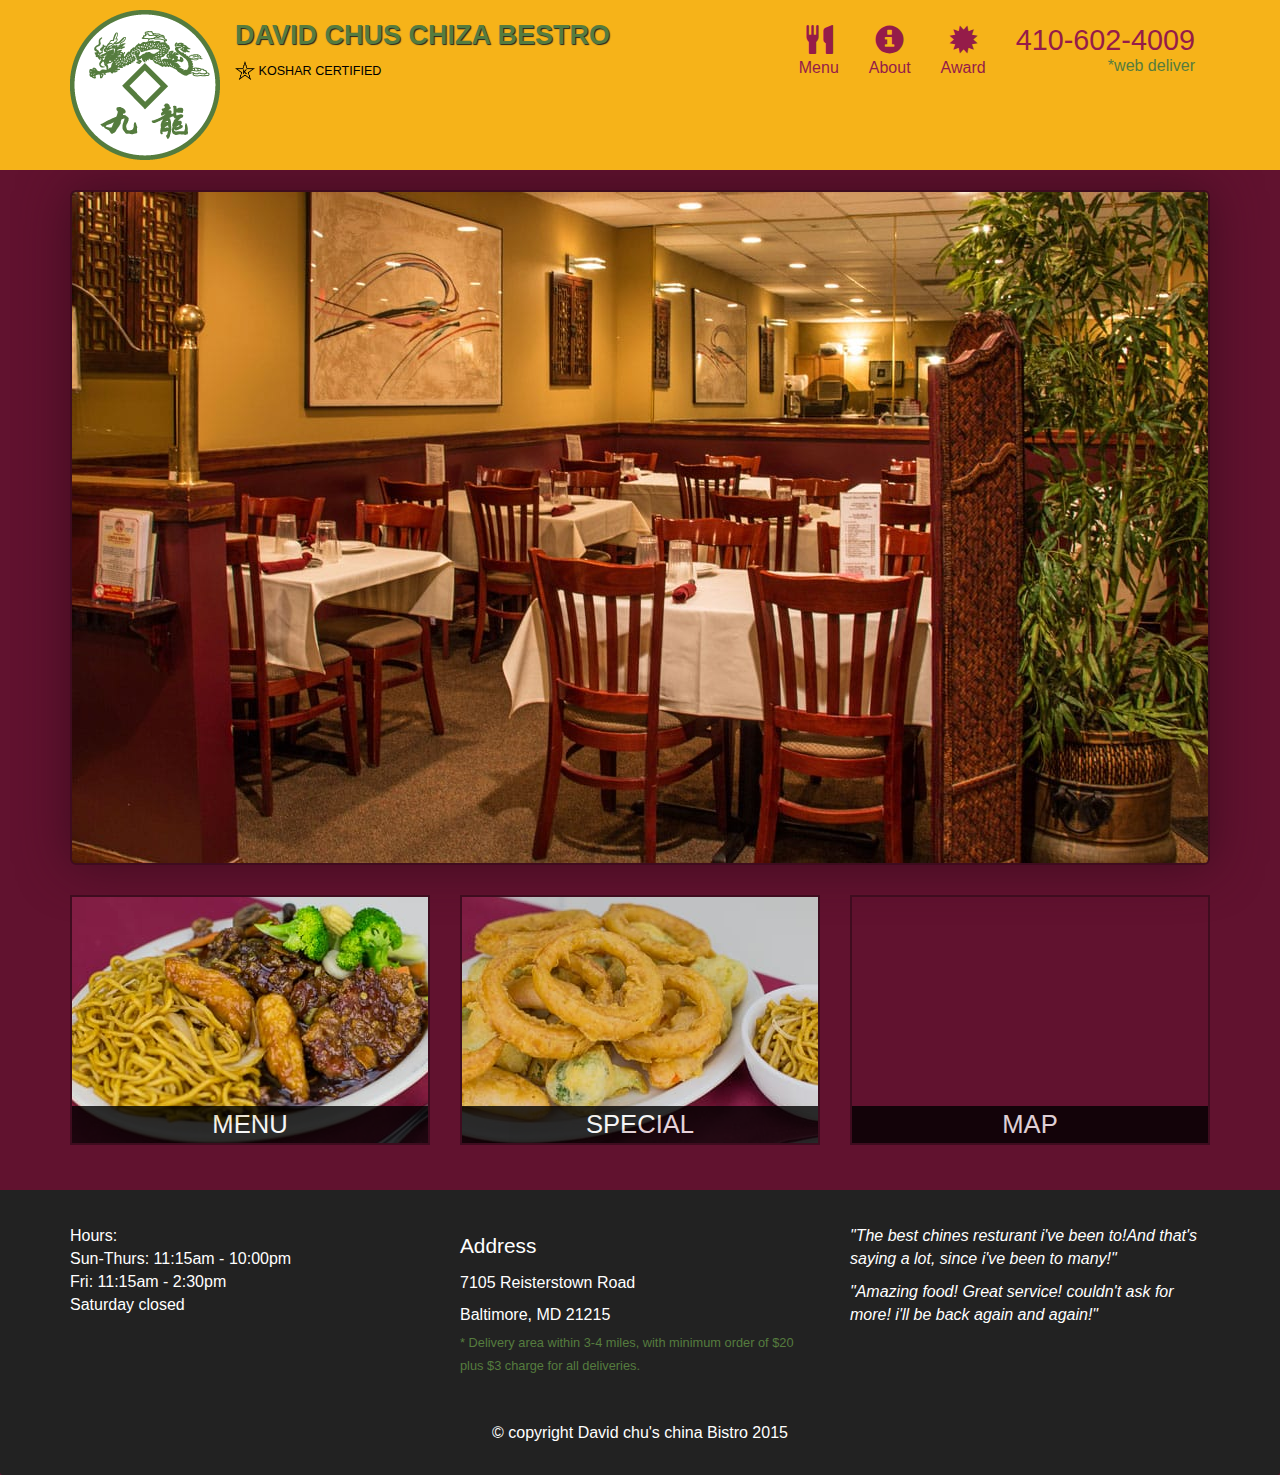
<file: module5/index.html>
<!DOCTYPE html>
<html lang="en">
<head>
    <meta charset="UTF-8">
    <meta http-equiv="X-UA-Compatible" content="IE=edge">
    <meta name="viewport" content="width=device-width, initial-scale=1.0">
    <link rel="stylesheet" href="https://maxcdn.bootstrapcdn.com/bootstrap/3.4.1/css/bootstrap.min.css">
  <link rel="stylesheet"  href="style.css">
  <script src="https://ajax.googleapis.com/ajax/libs/jquery/3.5.1/jquery.min.js"></script>
  <script src="https://maxcdn.bootstrapcdn.com/bootstrap/3.4.1/js/bootstrap.min.js"></script>
    <title>DAVID CHUS CHIZA BESTRO</title>
</head>
<body>
    <header>
    <nav id="header-nav" class="navbar navbar-default">
        <div class="container">
            <div class="navbar-header">
                <a href="index.html" class="pull-left visible-md visible-lg">
                
                <div id="logo-image" aria-multiline="logo-image"></div>
                </a>
                <div class="navbar-brand">
                <a  href="index.html" ><h1>DAVID CHUS CHIZA BESTRO</h1></a>
                <p>
                    <img src="image/image8.png" width="20px" alt="kosher certification">
                    <span>Koshar Certified</span>
                </p>
            </div>
            <button type="button" class="navbar-toggle collapsed" data-toggle="collapse" data-target="#collapsable-nav" aria-expanded="false">
                <span class="icon-bar"></span>
                <span class="icon-bar"></span>
                <span class="icon-bar"></span>                        
              </button>
            </div>
            <div id="collapsable-nav" class="collapse navbar-collapse">
                <ul id="nav-list" class="nav navbar-nav navbar-right">
                    <li >
                        <a href="menu-categories.html">
                            <span class="glyphicon glyphicon-cutlery"></span><br class="hidden-xs"> Menu</a>
                    </li>
                    <li>
                        <a href="#">
                            <span class="glyphicon glyphicon-info-sign "></span><br class="hidden-xs"> About</a>
                    </li>
                    <li>
                        <a href="#">
                            <span class="glyphicon glyphicon-certificate"></span><br class="hidden-xs"> Award </a>
                    </li>
                    <li id="phone" class="hidden-xs">
                        <a href="tel:410-602-4009">
                            <span>410-602-4009</span> </a><div>*web deliver</div>
                    </li>
                </ul>
            </div>
        </div>
    </nav>
    
    </header>
     <div id="call-button" class="visible-xs">
         <a class="btn" href="tel:410-602-4009">
             <span class="glyphicon glyphicon-earphone"></span>
             410-602-4009
         </a>
     </div>
     <div id="xs-deliver" class="text-center visible-xs">* we deliver</div>
    
    <div id="main-content" class="container">
        <div class="jumbotron">
            <img src="image/image2.jpg" alt="picture of resturant" class="img-responsive visible-xs">
        </div>
      <div id="home-title" class="row">
          <div class="col-md-4 col-sm-6 col-xs-12">
              <a href="menu-categories.html"><div id="menu-title"><span>menu</span> </div> </a>
          </div>
          <div class="col-md-4 col-sm-6 col-xs-12">
              <a href="single-category.html"><div id="special-title"><span>special</span> </div> </a>
          </div>
          <div class="col-md-4 col-sm-12 col-xs-12">
            <a href="https://www.google.com/maps/place/
            David+Chu's+China+Bistro/@39.3635874,-76.7138622,17z/data=!4
            m14!1m7!3m6!1s0x89c81a14e7817803:0xab20a0e99daa17ea!2sDavid+
            Chu's+China+Bistro!8m2!3d39.3635903!4d-76.7116881!16s%2Fg%2F1tt8d6_y!3m5!1s0x89c81a14e7817803:0xab20a0e99daa17ea!8m2!3d39.3635903!4d-76.7116881!16s%2Fg%2F1tt8d6_y?entry=ttu" target="_blank">
                <div id="map-title">
         <iframe src="https://www.google.com/maps/embed?pb=!1m14!1m8!1m3!1d3084.675373580114!2d-76.7138622!3d39.3635874!3m2!1i1024!2i768!4f13.1!3m3!1m2!1s0x89c81a14e7817803%3A0xab20a0e99daa17ea!2sDavid%20Chu&#39;s%20China%20Bistro!5e0!3m2!1sen!2s!4v1694851391661!5m2!1sen!2s" width="100%" height="250" style="border:0;" allowfullscreen="" loading="lazy" referrerpolicy="no-referrer-when-downgrade"></iframe>
                 <span>map</span> 

                </div>
            </a>
         </div>        
     </div><!--end of the home title -->
    </div><!---end of the #main content-->

    <footer class="panel-footer">
     <div class="container">
      <div class="row">
       <section id="hour" class="col-sm-4">
        <span>Hours:</span><br>
        Sun-Thurs: 11:15am - 10:00pm<br>
        Fri: 11:15am - 2:30pm<br>
        Saturday closed
        <hr class="visible-xs">
       </section>
       <section id="address" class="col-sm-4">
        <span>Address</span><br>
        7105 Reisterstown Road<br>
        Baltimore, MD 21215
        <P>* Delivery area within 3-4 miles, with minimum order of
         $20 plus $3 charge for all deliveries.</P>
         <hr class="visible-xs">
       </section>
       <section id="testimonials" class="col-sm-4">
        <p>"The best chines resturant i've been to!And that's saying a lot, since i've been to many!"</p>
        <p>"Amazing food! Great service! couldn't ask for more! i'll be back again and again!"</p>
       </section>
      </div>
      <div class="text-center">&copy; copyright David chu's china Bistro 2015</div>
     </div>
    </footer>
</body>
</html>
</file>
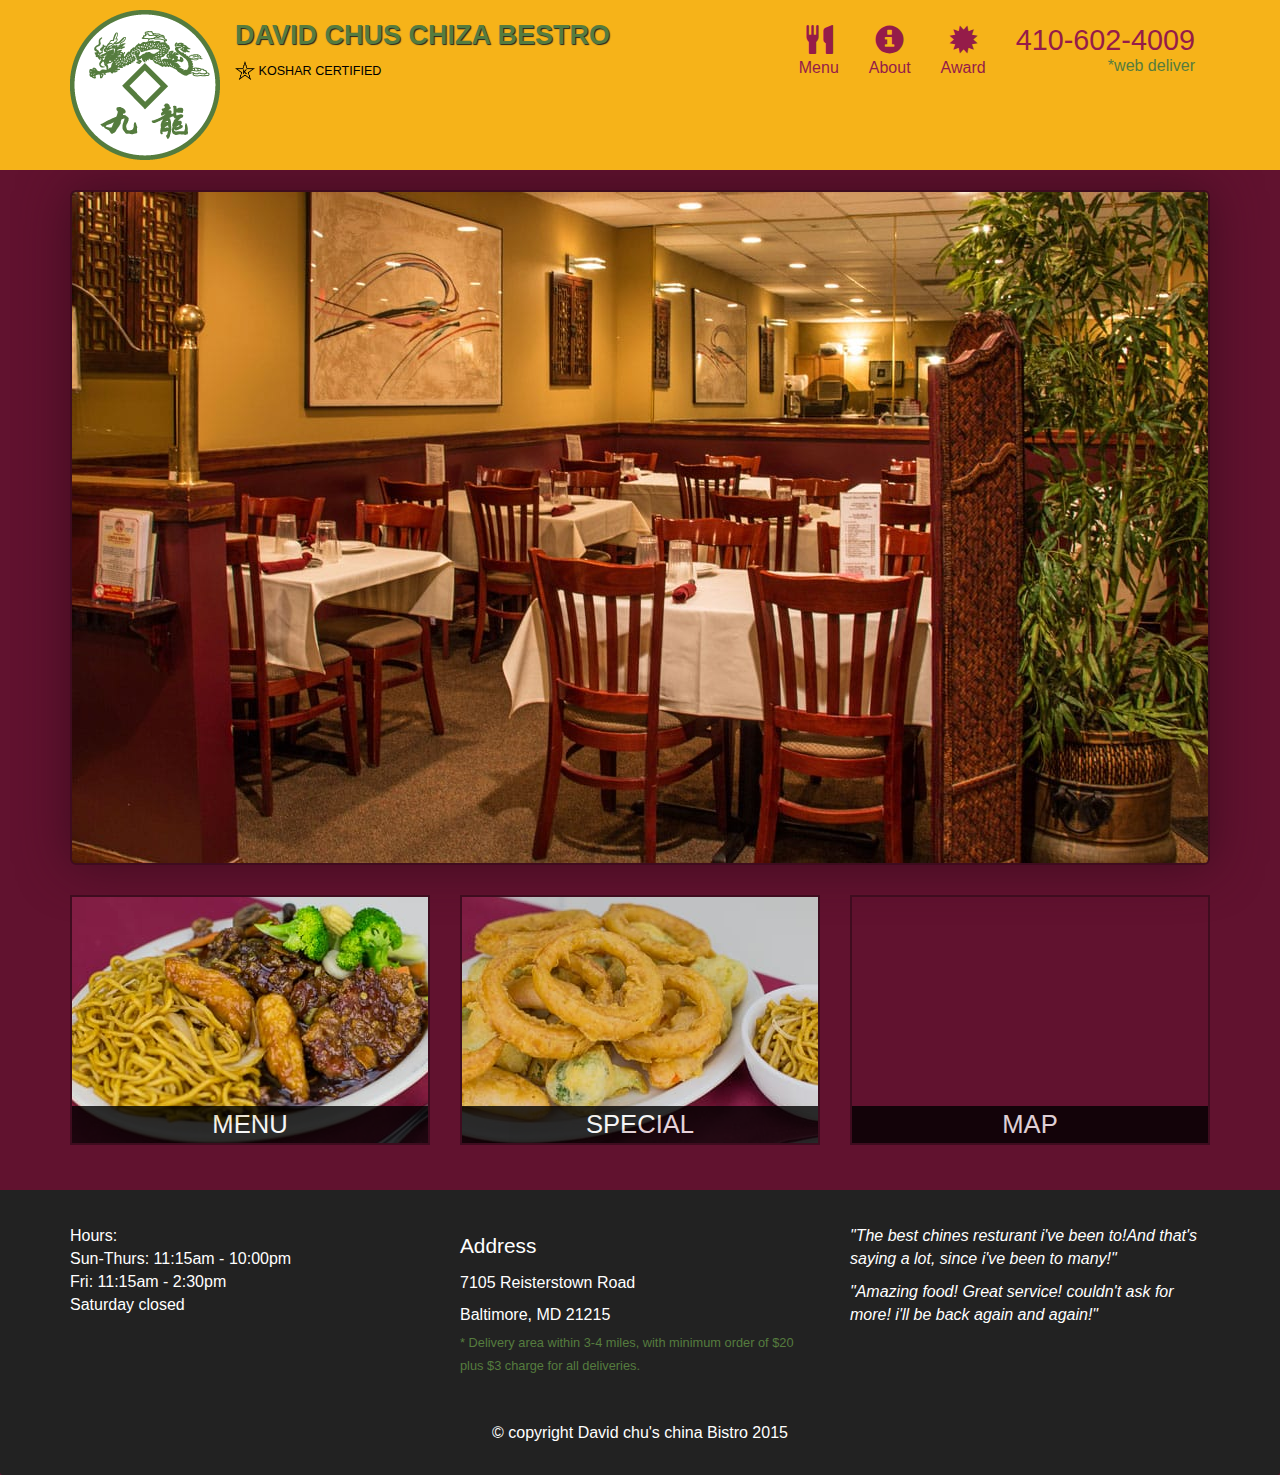
<file: module5/module5/index.html>
<!DOCTYPE html>
<html lang="en">
<head>
    <meta charset="UTF-8">
    <meta http-equiv="X-UA-Compatible" content="IE=edge">
    <meta name="viewport" content="width=device-width, initial-scale=1.0">
    <link rel="stylesheet" href="https://maxcdn.bootstrapcdn.com/bootstrap/3.4.1/css/bootstrap.min.css">
  <link rel="stylesheet"  href="style.css">
  <script src="https://ajax.googleapis.com/ajax/libs/jquery/3.5.1/jquery.min.js"></script>
  <script src="https://maxcdn.bootstrapcdn.com/bootstrap/3.4.1/js/bootstrap.min.js"></script>
    <title>DAVID CHUS CHIZA BESTRO</title>
</head>
<body>
    <header>
    <nav id="header-nav" class="navbar navbar-default">
        <div class="container">
            <div class="navbar-header">
                <a href="index.html" class="pull-left visible-md visible-lg">
                
                <div id="logo-image" aria-multiline="logo-image"></div>
                </a>
                <div class="navbar-brand">
                <a  href="index.html" ><h1>DAVID CHUS CHIZA BESTRO</h1></a>
                <p>
                    <img src="image/image8.png" width="20px" alt="kosher certification">
                    <span>Koshar Certified</span>
                </p>
            </div>
            <button type="button" class="navbar-toggle collapsed" data-toggle="collapse" data-target="#collapsable-nav" aria-expanded="false">
                <span class="icon-bar"></span>
                <span class="icon-bar"></span>
                <span class="icon-bar"></span>                        
              </button>
            </div>
            <div id="collapsable-nav" class="collapse navbar-collapse">
                <ul id="nav-list" class="nav navbar-nav navbar-right">
                    <li class="visible-xs active">
                        <a href="index.html">
                            <span class="glyphicon glyphicon-home"></span>Home
                        </a>
                    </li> 

                    <li >
                        <a href="menu-categories.html">
                            <span class="glyphicon glyphicon-cutlery"></span><br class="hidden-xs"> Menu</a>
                    </li>
                    <li>
                        <a href="#">
                            <span class="glyphicon glyphicon-info-sign "></span><br class="hidden-xs"> About</a>
                    </li>
                    <li>
                        <a href="#">
                            <span class="glyphicon glyphicon-certificate"></span><br class="hidden-xs"> Award </a>
                    </li>
                    <li id="phone" class="hidden-xs">
                        <a href="tel:410-602-4009">
                            <span>410-602-4009</span> </a><div>*web deliver</div>
                    </li>
                </ul>
            </div>
        </div>
    </nav>
    
    </header>
     <div id="call-button" class="visible-xs">
         <a class="btn" href="tel:410-602-4009">
             <span class="glyphicon glyphicon-earphone"></span>
             410-602-4009
         </a>
     </div>
     <div id="xs-deliver" class="text-center visible-xs">* we deliver</div>
    
    <div id="main-content" class="container">
        <div class="jumbotron">
            <img src="image/image2.jpg" alt="picture of resturant" class="img-responsive visible-xs">
        </div>
      <div id="home-title" class="row">
          <div class="col-md-4 col-sm-6 col-xs-12">
              <a href="menu-categories.html"><div id="menu-title"><span>menu</span> </div> </a>
          </div>
          <div class="col-md-4 col-sm-6 col-xs-12">
              <a href="single-category.html"><div id="special-title"><span>special</span> </div> </a>
          </div>
          <div class="col-md-4 col-sm-12 col-xs-12">
            <a href="https://www.google.com/maps/place/
            David+Chu's+China+Bistro/@39.3635874,-76.7138622,17z/data=!4
            m14!1m7!3m6!1s0x89c81a14e7817803:0xab20a0e99daa17ea!2sDavid+
            Chu's+China+Bistro!8m2!3d39.3635903!4d-76.7116881!16s%2Fg%2F1tt8d6_y!3m5!1s0x89c81a14e7817803:0xab20a0e99daa17ea!8m2!3d39.3635903!4d-76.7116881!16s%2Fg%2F1tt8d6_y?entry=ttu" target="_blank">
                <div id="map-title">
         <iframe src="https://www.google.com/maps/embed?pb=!1m14!1m8!1m3!1d3084.675373580114!2d-76.7138622!3d39.3635874!3m2!1i1024!2i768!4f13.1!3m3!1m2!1s0x89c81a14e7817803%3A0xab20a0e99daa17ea!2sDavid%20Chu&#39;s%20China%20Bistro!5e0!3m2!1sen!2s!4v1694851391661!5m2!1sen!2s" width="100%" height="250" style="border:0;" allowfullscreen="" loading="lazy" referrerpolicy="no-referrer-when-downgrade"></iframe>
                 <span>map</span> 

                </div>
            </a>
         </div>        
     </div><!--end of the home title -->
    </div><!---end of the #main content-->

    <footer class="panel-footer">
     <div class="container">
      <div class="row">
       <section id="hour" class="col-sm-4">
        <span>Hours:</span><br>
        Sun-Thurs: 11:15am - 10:00pm<br>
        Fri: 11:15am - 2:30pm<br>
        Saturday closed
        <hr class="visible-xs">
       </section>
       <section id="address" class="col-sm-4">
        <span>Address</span><br>
        7105 Reisterstown Road<br>
        Baltimore, MD 21215
        <P>* Delivery area within 3-4 miles, with minimum order of
         $20 plus $3 charge for all deliveries.</P>
         <hr class="visible-xs">
       </section>
       <section id="testimonials" class="col-sm-4">
        <p>"The best chines resturant i've been to!And that's saying a lot, since i've been to many!"</p>
        <p>"Amazing food! Great service! couldn't ask for more! i'll be back again and again!"</p>
       </section>
      </div>
      <div class="text-center">&copy; copyright David chu's china Bistro 2015</div>
     </div>
    </footer>
</body>
</html>
</file>
<file: module5/style.css>
body{
 font-size: 16PX;
 color: #fff;
 background-color: #61122f;
 font-family: 'Oxygen' sans-serif;
}
/***********HEADER ***************/
#header-nav{
 background-color: #f6b319;
 border-radius: 0;
 border: 0;
}
#logo-image{
 background: url(' image/restaurant-logo_large.png') no-repeat;
 width: 150px;
 height: 150px;
 margin: 10px 15px 10px 0;
}
.navbar-brand{
 padding-top: 25px;
}

.navbar-brand h1{
 font-family: 'Lora' serif;
 color: #557c3e;
 font-size: 1.5em;
 text-transform: uppercase;
 font-weight: bold;
 text-shadow: 1px 1px 1px #222;
 margin-top: 0;
 margin-bottom: 0;
 line-height: .75;


}
.navbar-brand a:hover, .navbar-brand a:focus{
 text-decoration: none;
}
.navbar-brand p{
 color: #000;
 text-transform: uppercase;
 font-size: .7em;
 margin-top: 15px;
}
.navbar-brand p span{
 vertical-align: middle;
}
#nav-list{
 margin-top: 10px;
}
#nav-list a{
 color: #951C49;
 text-align: center;
}
#nav-list a:hover{
 background-color: #E7E7E7;
      
}
#nav-list a span{
 font-size: 1.8em;
}
#phone{
 margin-top: 5px;

}
#phone a{
 text-align: right;
 padding-bottom: 0;
}
#phone div{
 color: #557c3e;
 text-align: right;
 padding-right: 15px;
}
.navbar-header button.navbar-toggle, .navbar-header .icon-bar{
 border: 1px soild #61122f;
}
.navbar-header button.navbar-toggle{
 clear: both;
 margin-top: -30px;
}
/* end header */

/* Footer */
.panel-footer {
 margin-top: 30px;
 padding-top: 35px;
 padding-bottom: 30px;
 background-color: #222;
 border-top: 0;
}
.panel-footer div.row{
 margin-bottom: 35px;
}
#hours, #address{
 line-height: 2;
}
#hours > span, #address > span{
 font-size: 1.3em;
}
#address p{
 color: #557c3e;
 font-size: .8em;
 line-height: 1.8;
}
#testimonials{
 font-style: italic;
}
#testimonilas p:nth-child(2){
 margin-top: 25px;
}
/*end footer */

/*home page*/
.container .jumbotron{
    box-shadow: 0 0 50px #3F0C1F;
    border: 2px solid #3F0C1F;
   }
#menu-title, #special-title, #map-title{
 height: 250px;
 width: 100%;
 margin-bottom: 15px;
 position: relative;
 border: 2px solid #3F0C1F;
 overflow: hidden;
}
#menu-title:hover,#special-title:hover , #map-title:hover{
 box-shadow: 0 1px 5px 1px #cccccc;
}
#menu-title{
 background: url('image/image4.jpg' ) no-repeat;
 background-position: center;
 
}
#special-title{
 background: url('image/image5.jpg' ) no-repeat;
 background-position: center;
}
#menu-title span,#special-title span, #map-title span{
 position: absolute;
 bottom: 0;
 right: 0;
 width: 100%;
 text-align: center;
 font-size: 1.6em;
 text-transform: uppercase;
 background-color: #000;
 color: #fff;
 opacity: .8;
}

/** END HOME PAGE **/

/* MENU CATEGORY PAGE */
.category-title{
    position: relative;
    border: 2px solid #3F0C1F;
    overflow: hidden;
    width: 200px;
    height: 200px;
    margin: 0 auto 15px;
}
.category-title span{
    position: absolute;
    bottom: 0;
    right: 0;
    width: 100%;
    text-align: center;
    font-size: 1.2em;
    text-transform: uppercase;
    background-color: #000;
    color: #fff;
    opacity: .8;
}
.category-title:hover{
    box-shadow: 0 1px 5px 1px #cccccc;
}

#menu-categories-title + div{
    margin-bottom: 50px;
}

/*END MENU CATEGORY PAGE */

/* single categories page*/

.menu-item-tile{
    margin-bottom: 25px;
}
.menu-item-tile hr{
    width: 80%;
}
.menu-item-tile .menu-item-price{
    font-size: 1.1em;
    text-align: right;
    margin-top: -15px;
    margin-right: -15px;
}
.menu-item-tile .menu-item-price span{
    font-size: .6em;
}
.menu-item-photo{
    position: relative;
    border: 2px solid #3F0C1F;
    overflow: hidden;
    padding: 0;
    margin-right: -15px;
    margin-left: auto;
    margin-bottom: 20px;
    max-width: 250px;

}
.menu-item-photo div{
    position: absolute;
    bottom: 0;
    right: 0;
    width: 80px;
    background-color: #557c3e;
    text-align: center;
}
.menu-item-description{
    padding-right: 30px;
}
h3.menu-item-tile{
    margin: 0 0 10px;
}
.menu-item-details{
    font-size: .9em;
    font-style: italic;
}
/**********LARGE DEVICE ********/
@media (min-width: 1200px){
 .jumbotron{
     background: url("image/image1.jpg") no-repeat;
     height: 675px;
    
 }
}
@media (min-width: 992px) and (max-width: 1199px){
 #logo-image{
     background: url('image/restaurant-logo_medium.png') no-repeat;
     width: 100px;
     height: 100px;
     margin: 5px 5px 5px 0;

 }
 .jumbotron{
     background: url("image/image3.jpg") no-repeat;
     height: 558px;
     
 }
}
@media (min-width: 768px) and (max-width: 991px){
 .jumbotron{
 background: url("image/image2.jpg") no-repeat;
     height: 432px;
     
 }
}

@media (max-width: 767px){
 .navbar-brand{
     padding-top: 10px;
     height: 80px;
 }
 .navbar-brand h1{
     padding-top: 10px;
     font-size: 5vw;
 }
 .navbar-brand p{
     font-size: .6em;
     margin: 12px;
 }
 .navbar-brand p img{
     height: 20px
 }
 #collapsable-nav a{
     font-size: 1.2em;
 }
 #collapsable-nav a span{
     font-size: 1em;
     margin-right: 5px;
 }
 #call-button > a {
     font-size: 1.5em;
     display: block;
     margin: 0 20px;
     padding: 10px;
     border: 2px solid #fff;
     background-color: #f6b319;
     color: #951C49;

 }
 #xs-deliver{
     margin-top: 5px;
     font-size: .7em;
     letter-spacing: .1em;
     text-transform: uppercase;
 }
 /*end header*/
   

 /* footer */
 .panel-footer section{
     margin-bottom: 30px;
     text-align: center;

 }
 .panel-footer section:nth-child(3){
     margin-bottom: 0;
 }
 .panel-footer section hr{
     width: 50%;
 }
   /* END FOOTER */


 /*    home page */
#menu-title,#special-title{
     width:240px;
     margin: 0 auto 15px;

 }
 .container .jumbotron{
     margin-top: 30px;
     padding: 0;
     
 }

 .menu-item-photo{
     margin-right: auto;
 }
 .menu-item-title .menu-item-price{
     text-align: center;
 }
 .menu-item-description{
     text-align: center;
 }
}

/********************** SUPER EXTRA SMALL DEVICE ONLY :-)(E.G IPHONE)************/
@media (max-width: 479px){
    /****header****/
    .navbar-brand h1{
    padding-top: 5px;
    font-size: 6vw;
}
    /*end header*/

    /*home page*/
    #menu-title, #special-title{
        width: 280px;
        margin: 0 auto 15px;
    }

    .col-xxs-12{
        position: relative;
        min-height: 1px;
        padding-right: 15px;
        padding-left: 15px;
        float: left;
        width: 100%;
    }
}
</file>
<file: module5/module5/style.css>
body{
 font-size: 16PX;
 color: #fff;
 background-color: #61122f;
 font-family: 'Oxygen' sans-serif;
}
/***********HEADER ***************/
#header-nav{
 background-color: #f6b319;
 border-radius: 0;
 border: 0;
}
#logo-image{
 background: url(' image/restaurant-logo_large.png') no-repeat;
 width: 150px;
 height: 150px;
 margin: 10px 15px 10px 0;
}
.navbar-brand{
 padding-top: 25px;
}

.navbar-brand h1{
 font-family: 'Lora' serif;
 color: #557c3e;
 font-size: 1.5em;
 text-transform: uppercase;
 font-weight: bold;
 text-shadow: 1px 1px 1px #222;
 margin-top: 0;
 margin-bottom: 0;
 line-height: .75;


}
.navbar-brand a:hover, .navbar-brand a:focus{
 text-decoration: none;
}
.navbar-brand p{
 color: #000;
 text-transform: uppercase;
 font-size: .7em;
 margin-top: 15px;
}
.navbar-brand p span{
 vertical-align: middle;
}
#nav-list{
 margin-top: 10px;
}
#nav-list a{
 color: #951C49;
 text-align: center;
}
#nav-list a:hover{
 background-color: #E7E7E7;
      
}
#nav-list a span{
 font-size: 1.8em;
}
#phone{
 margin-top: 5px;

}
#phone a{
 text-align: right;
 padding-bottom: 0;
}
#phone div{
 color: #557c3e;
 text-align: right;
 padding-right: 15px;
}
.navbar-header button.navbar-toggle, .navbar-header .icon-bar{
 border: 1px soild #61122f;
}
.navbar-header button.navbar-toggle{
 clear: both;
 margin-top: -30px;
}
/* end header */

/* Footer */
.panel-footer {
 margin-top: 30px;
 padding-top: 35px;
 padding-bottom: 30px;
 background-color: #222;
 border-top: 0;
}
.panel-footer div.row{
 margin-bottom: 35px;
}
#hours, #address{
 line-height: 2;
}
#hours > span, #address > span{
 font-size: 1.3em;
}
#address p{
 color: #557c3e;
 font-size: .8em;
 line-height: 1.8;
}
#testimonials{
 font-style: italic;
}
#testimonilas p:nth-child(2){
 margin-top: 25px;
}
/*end footer */

/*home page*/
.container .jumbotron{
    box-shadow: 0 0 50px #3F0C1F;
    border: 2px solid #3F0C1F;
   }
#menu-title, #special-title, #map-title{
 height: 250px;
 width: 100%;
 margin-bottom: 15px;
 position: relative;
 border: 2px solid #3F0C1F;
 overflow: hidden;
}
#menu-title:hover,#special-title:hover , #map-title:hover{
 box-shadow: 0 1px 5px 1px #cccccc;
}
#menu-title{
 background: url('image/image4.jpg' ) no-repeat;
 background-position: center;
 
}
#special-title{
 background: url('image/image5.jpg' ) no-repeat;
 background-position: center;
}
#menu-title span,#special-title span, #map-title span{
 position: absolute;
 bottom: 0;
 right: 0;
 width: 100%;
 text-align: center;
 font-size: 1.6em;
 text-transform: uppercase;
 background-color: #000;
 color: #fff;
 opacity: .8;
}

/** END HOME PAGE **/

/* MENU CATEGORY PAGE */
.category-title{
    position: relative;
    border: 2px solid #3F0C1F;
    overflow: hidden;
    width: 200px;
    height: 200px;
    margin: 0 auto 15px;
}
.category-title span{
    position: absolute;
    bottom: 0;
    right: 0;
    width: 100%;
    text-align: center;
    font-size: 1.2em;
    text-transform: uppercase;
    background-color: #000;
    color: #fff;
    opacity: .8;
}
.category-title:hover{
    box-shadow: 0 1px 5px 1px #cccccc;
}

#menu-categories-title + div{
    margin-bottom: 50px;
}

/*END MENU CATEGORY PAGE */

/* single categories page*/

.menu-item-tile{
    margin-bottom: 25px;
}
.menu-item-tile hr{
    width: 80%;
}
.menu-item-tile .menu-item-price{
    font-size: 1.1em;
    text-align: right;
    margin-top: -15px;
    margin-right: -15px;
}
.menu-item-tile .menu-item-price span{
    font-size: .6em;
}
.menu-item-photo{
    position: relative;
    border: 2px solid #3F0C1F;
    overflow: hidden;
    padding: 0;
    margin-right: -15px;
    margin-left: auto;
    margin-bottom: 20px;
    max-width: 250px;

}
.menu-item-photo div{
    position: absolute;
    bottom: 0;
    right: 0;
    width: 80px;
    background-color: #557c3e;
    text-align: center;
}
.menu-item-description{
    padding-right: 30px;
}
h3.menu-item-tile{
    margin: 0 0 10px;
}
.menu-item-details{
    font-size: .9em;
    font-style: italic;
}
/**********LARGE DEVICE ********/
@media (min-width: 1200px){
 .jumbotron{
     background: url("image/image1.jpg") no-repeat;
     height: 675px;
    
 }
}
@media (min-width: 992px) and (max-width: 1199px){
 #logo-image{
     background: url('image/restaurant-logo_medium.png') no-repeat;
     width: 100px;
     height: 100px;
     margin: 5px 5px 5px 0;

 }
 .jumbotron{
     background: url("image/image3.jpg") no-repeat;
     height: 558px;
     
 }
}
@media (min-width: 768px) and (max-width: 991px){
 .jumbotron{
 background: url("image/image2.jpg") no-repeat;
     height: 432px;
     
 }
}

@media (max-width: 767px){
 .navbar-brand{
     padding-top: 10px;
     height: 80px;
 }
 .navbar-brand h1{
     padding-top: 10px;
     font-size: 5vw;
 }
 .navbar-brand p{
     font-size: .6em;
     margin: 12px;
 }
 .navbar-brand p img{
     height: 20px
 }
 #collapsable-nav a{
     font-size: 1.2em;
 }
 #collapsable-nav a span{
     font-size: 1em;
     margin-right: 5px;
 }
 #call-button > a {
     font-size: 1.5em;
     display: block;
     margin: 0 20px;
     padding: 10px;
     border: 2px solid #fff;
     background-color: #f6b319;
     color: #951C49;

 }
 #xs-deliver{
     margin-top: 5px;
     font-size: .7em;
     letter-spacing: .1em;
     text-transform: uppercase;
 }
 /*end header*/
   

 /* footer */
 .panel-footer section{
     margin-bottom: 30px;
     text-align: center;

 }
 .panel-footer section:nth-child(3){
     margin-bottom: 0;
 }
 .panel-footer section hr{
     width: 50%;
 }
   /* END FOOTER */


 /*    home page */
#menu-title,#special-title{
     width:240px;
     margin: 0 auto 15px;

 }
 .container .jumbotron{
     margin-top: 30px;
     padding: 0;
     
 }

 .menu-item-photo{
     margin-right: auto;
 }
 .menu-item-title .menu-item-price{
     text-align: center;
 }
 .menu-item-description{
     text-align: center;
 }
}

/********************** SUPER EXTRA SMALL DEVICE ONLY :-)(E.G IPHONE)************/
@media (max-width: 479px){
    /****header****/
    .navbar-brand h1{
    padding-top: 5px;
    font-size: 6vw;
}
    /*end header*/

    /*home page*/
    #menu-title, #special-title{
        width: 280px;
        margin: 0 auto 15px;
    }

    .col-xxs-12{
        position: relative;
        min-height: 1px;
        padding-right: 15px;
        padding-left: 15px;
        float: left;
        width: 100%;
    }
}
</file>
